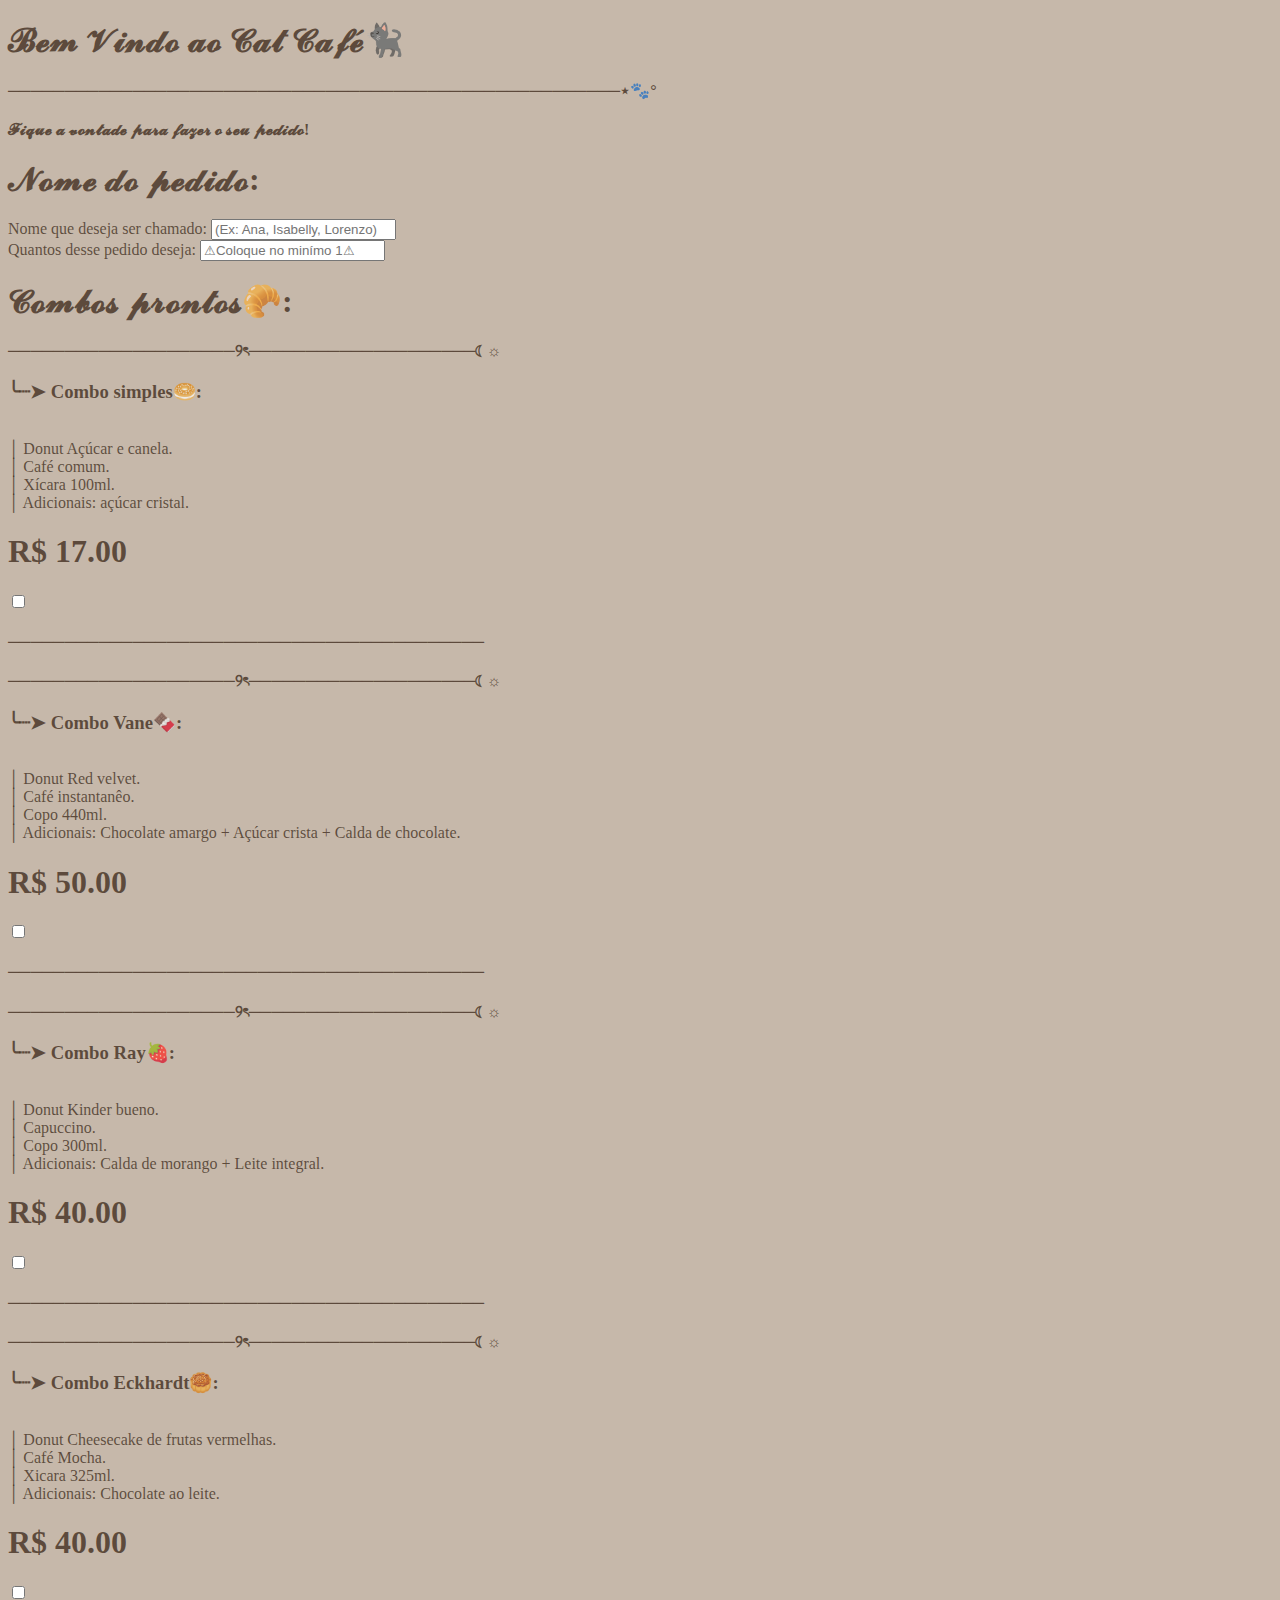
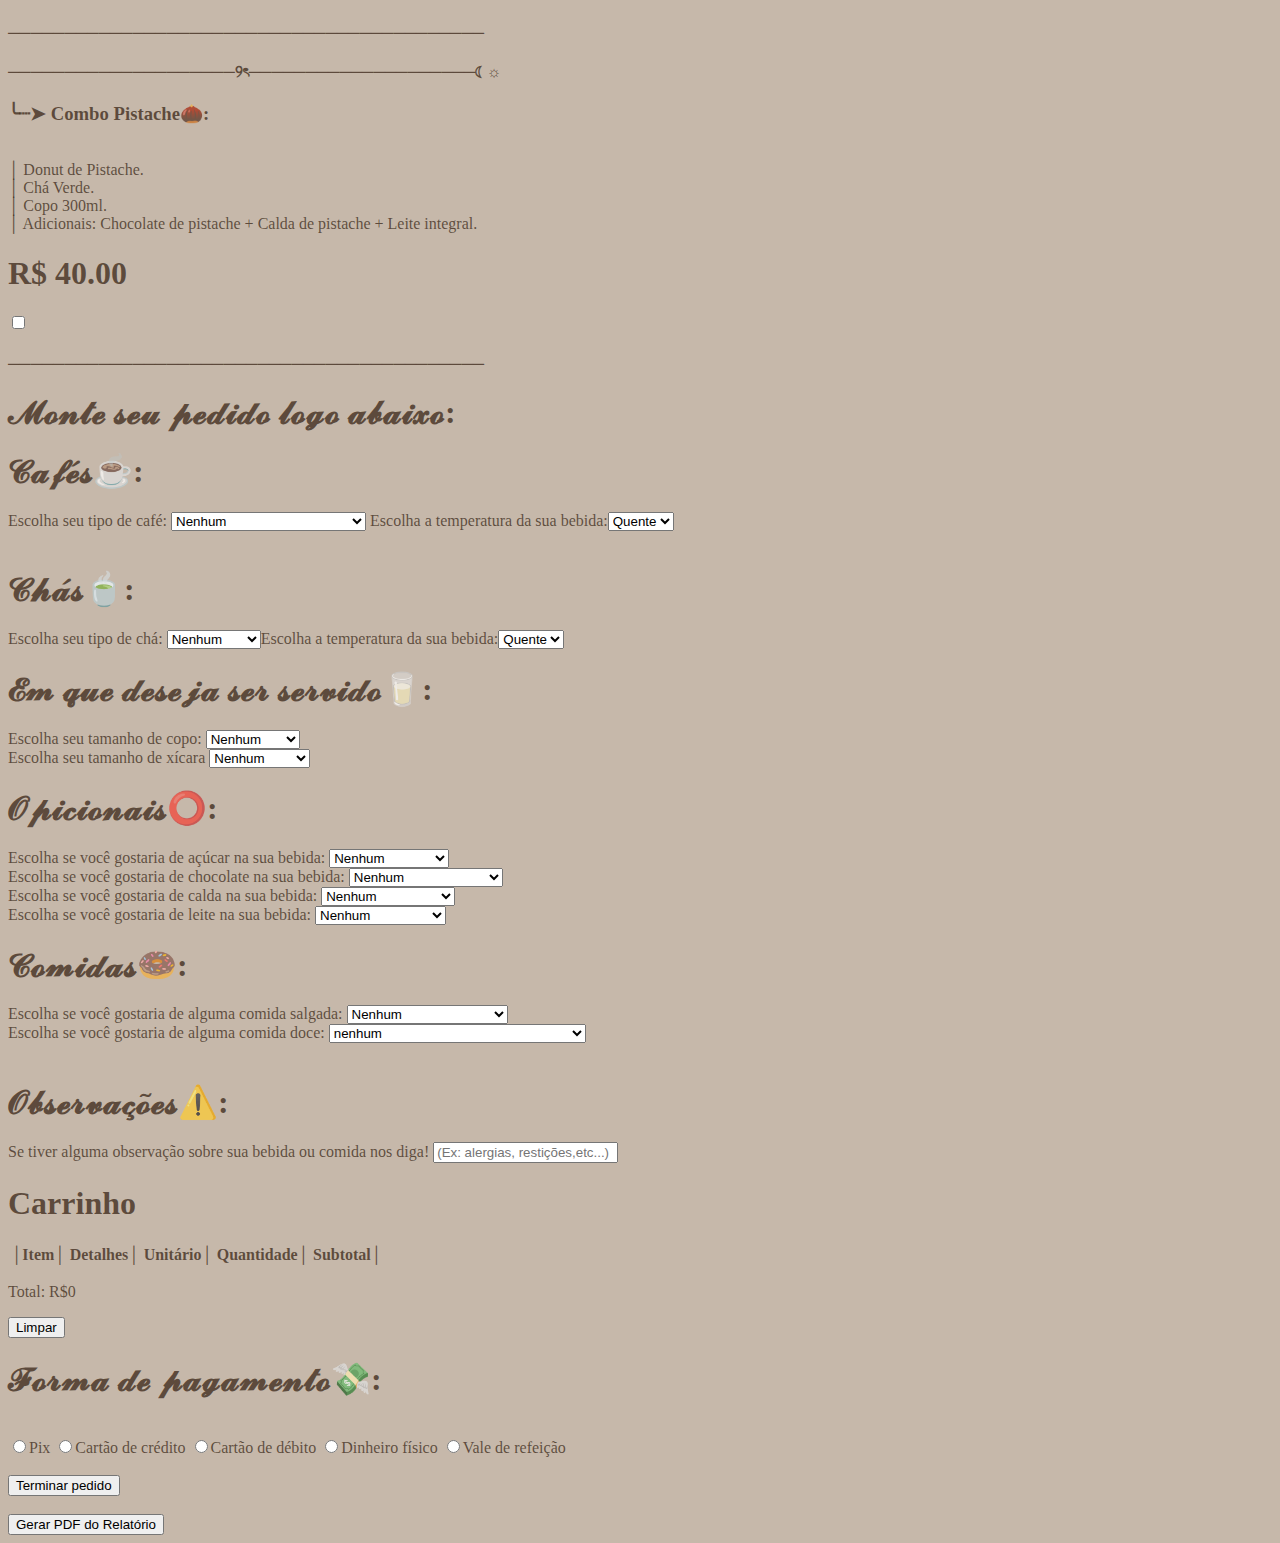
<file: index.html>
<!DOCTYPE html>
<html lang="pt-br">
<head>
    <meta charset="UTF-8">
    <meta http-equiv="X-UA-Compatible" content="IE=edge">
    <meta name="viewport" content="width=device-width, initial-scale=1.0">
    <title>Cat café.com.br</title>
</head>
<body>
    

    <h1>𝓑𝓮𝓶 𝓥𝓲𝓷𝓭𝓸 𝓪𝓸 𝓒𝓪𝓽 𝓒𝓪𝓯𝓮́🐈‍⬛<h1>
    <h4>──────────────────────────────────────────────────────⋆🐾°</h4>
    <h4>𝓕𝓲𝓺𝓾𝓮 𝓪 𝓿𝓸𝓷𝓽𝓪𝓭𝓮 𝓹𝓪𝓻𝓪 𝓯𝓪𝔃𝓮𝓻 𝓸 𝓼𝓮𝓾 𝓹𝓮𝓭𝓲𝓭𝓸!</h4>
    
    <h1>𝓝𝓸𝓶𝓮 𝓭𝓸 𝓹𝓮𝓭𝓲𝓭𝓸:</h1>
      <label>Nome que deseja ser chamado: <input type="text" id="nome" placeholder="(Ex: Ana, Isabelly, Lorenzo)"></label>
      <br>
      <label>Quantos desse pedido deseja: <input type="text" id="quantidade" min="1" placeholder="⚠Coloque no minímo 1⚠"></label>
      <br>

      <h1>𝓒𝓸𝓶𝓫𝓸𝓼 𝓹𝓻𝓸𝓷𝓽𝓸𝓼🥐:</h1>
      <!-- Combo 1 -->
      <h4> ────────────────────୨ৎ────────────────────☾☼</h4>
      <label>
        <h3>╰┈➤ Combo simples🥯: </h3><br>
       │ Donut Açúcar e canela.<br>
       │ Café comum. <br>
       │ Xícara 100ml.<br>
       │ Adicionais: açúcar cristal.<br> 
       <h1>R$ 17.00 </h1>
      <input type="checkbox" name="Combos simples" id="Combos" value="17.00"> 
      </label>
      <h4>──────────────────────────────────────────</h4>

      <!-- Combo 2 -->
      <h4> ────────────────────୨ৎ────────────────────☾☼</h4>
      <label>
        <h3>╰┈➤ Combo Vane🍫: </h3><br>
        │ Donut Red velvet. <br>
        │ Café instantanêo. <br>
        │ Copo 440ml. <br>
        │ Adicionais: Chocolate amargo + Açúcar crista + Calda de chocolate. <br>
        <h1>R$ 50.00 </h1>
      <input type="checkbox" name="Combos Vane" id="Combos" value="50.00">
      </label>
      <h4>──────────────────────────────────────────</h4>

      <!-- Combo 3 -->
      <h4> ────────────────────୨ৎ────────────────────☾☼</h4>
      <label>
        <h3>╰┈➤ Combo Ray🍓: </h3><br>
        │ Donut Kinder bueno. <br>
        │ Capuccino. <br>
        │ Copo 300ml. <br>
        │ Adicionais: Calda de morango + Leite integral. <br>
        <h1>R$ 40.00 </h1>
      <input type="checkbox" name="Combos Ray" id="Combos" value="40.00">
      </label>
      <h4>──────────────────────────────────────────</h4>

      <!-- Combo 4 -->
      <h4> ────────────────────୨ৎ────────────────────☾☼</h4>
      <label>
        <h3>╰┈➤ Combo Eckhardt🥮: </h3><br>
        │ Donut Cheesecake de frutas vermelhas. <br>
        │ Café Mocha. <br>
        │ Xicara 325ml. <br>
        │ Adicionais: Chocolate ao leite. <br>
        <h1>R$ 40.00 </h1>
      <input type="checkbox" name="Combos Eckhardt" id="Combos" value="40.00">
      </label>
      <h4>──────────────────────────────────────────</h4>

      <!-- Combo 5 -->
      <h4> ────────────────────୨ৎ────────────────────☾☼</h4>
      <label>
        <h3>╰┈➤ Combo Pistache🌰: </h3><br>
        │ Donut de Pistache. <br>
        │ Chá Verde. <br>
        │ Copo 300ml. <br>
        │ Adicionais: Chocolate de pistache + Calda de pistache + Leite integral. <br>
        <h1>R$ 40.00 </h1>
      <input type="checkbox" name="Combos Pistache" id="Combos" value="40.00">
      </label>
      <h4>──────────────────────────────────────────</h4>

    <h1>𝓜𝓸𝓷𝓽𝓮 𝓼𝓮𝓾 𝓹𝓮𝓭𝓲𝓭𝓸 𝓵𝓸𝓰𝓸 𝓪𝓫𝓪𝓲𝔁𝓸:</h1>

   <h1>𝓒𝓪𝓯𝓮́𝓼☕:</h1>
     <label> Escolha seu tipo de café:
      <select id="Cafe"></select> Escolha a temperatura da sua bebida:<select id="temperatura"></select>
     </label>
    <br>

   </select>

   <br>

    <h1>𝓒𝓱𝓪́𝓼🍵:</h1>
    <label> Escolha seu tipo de chá:
      <select id="Chas"></select>Escolha a temperatura da sua bebida:<select id="temperatura_cha"></select>
     </label>
    <br>


   <h1>𝓔𝓶 𝓺𝓾𝓮 𝓭𝓮𝓼𝓮𝓳𝓪 𝓼𝓮𝓻 𝓼𝓮𝓻𝓿𝓲𝓭𝓸🥛:</h1>

    <label> Escolha seu tamanho de copo:
      <select id="Copos"></select>
     </label>
    <br> 

    <label> Escolha seu tamanho de xícara
      <select id="Xicaras"></select>
     </label>
    <br>

   <h1>𝓞𝓹𝓲𝓬𝓲𝓸𝓷𝓪𝓲𝓼⭕:</h1>
   
    <label> Escolha se você gostaria de açúcar na sua bebida:
      <select id="acucar"></select>
     </label>
    <br>

   <label> Escolha se você gostaria de chocolate na sua bebida:
    <select id="Chocolate"></select>
   </label>
  <br>

   <label> Escolha se você gostaria de calda na sua bebida:
    <select id="caldas"></select>
   </label>
  <br>

   <label> Escolha se você gostaria de leite na sua bebida:
    <select id="leites"></select>
   </label>
  <br>
  
  <h1>𝓒𝓸𝓶𝓲𝓭𝓪𝓼🍩:</h1>
   <label> Escolha se você gostaria de alguma comida salgada: 
    <select id="donuts_S"></select>
   </label>
  <br>
   <label> Escolha se você gostaria de alguma comida doce:
    <select id="donuts_D"></select>
   </label>
  <form>
  <br>
  <h1>𝓞𝓫𝓼𝓮𝓻𝓿𝓪𝓬̧𝓸̃𝓮𝓼⚠️:</h1>
    <label>Se tiver alguma observação sobre sua bebida ou comida nos diga!</label>
    <input id="observacoes" type="text" placeholder="(Ex: alergias, restições,etc...)">
  <br>
  <h1>Carrinho</h1>
  <table id="tabela_carrinho">
    <thead><tr><th>│Item│</th><th>Detalhes│</th><th>Unitário│</th><th>Quantidade│</th><th>Subtotal│</th></tr></thead>
    <tbody></tbody>
  </table>
  <p>Total: <span id="valor total">R$0</span></p>
  <button onclick="limparCarrinho()">Limpar</button>

  <br>
  <h1>𝓕𝓸𝓻𝓶𝓪 𝓭𝓮 𝓹𝓪𝓰𝓪𝓶𝓮𝓷𝓽𝓸💸:</h1>
  <br>
  <label>
  <input type="radio" name="forma_pagamento" id="forma_pagamento" value="Pix" >Pix
  </label>
  <label>
  <input type="radio" name="forma_pagamento" id="forma_pagamento" value="Cartão de crédito">Cartão de crédito 
  </label>
  <label>
  <input type="radio" name="forma_pagamento" id="forma_pagamento" value="Cartão de débito">Cartão de débito
  </label>
  <label>
  <input type="radio" name="forma_pagamento" id="forma_pagamento" value="Dinheiro físico">Dinheiro físico
  </label>
  <label>
  <input type="radio" name="forma_pagamento" id="forma_pagamento" value="Vale refeição">Vale de refeição
  </label>
  <br><br>
  
  <button type="button" onclick="gerarRelatorio()">Terminar pedido</button><br>
 

    </form>
    
  <div id="relatorio"></div>
  <br>
   <button onclick="window.print()">Gerar PDF do Relatório</button>

   <script src="script.js"></script>
   <link rel="stylesheet" href="style.css">
</body>
</html>
</file>
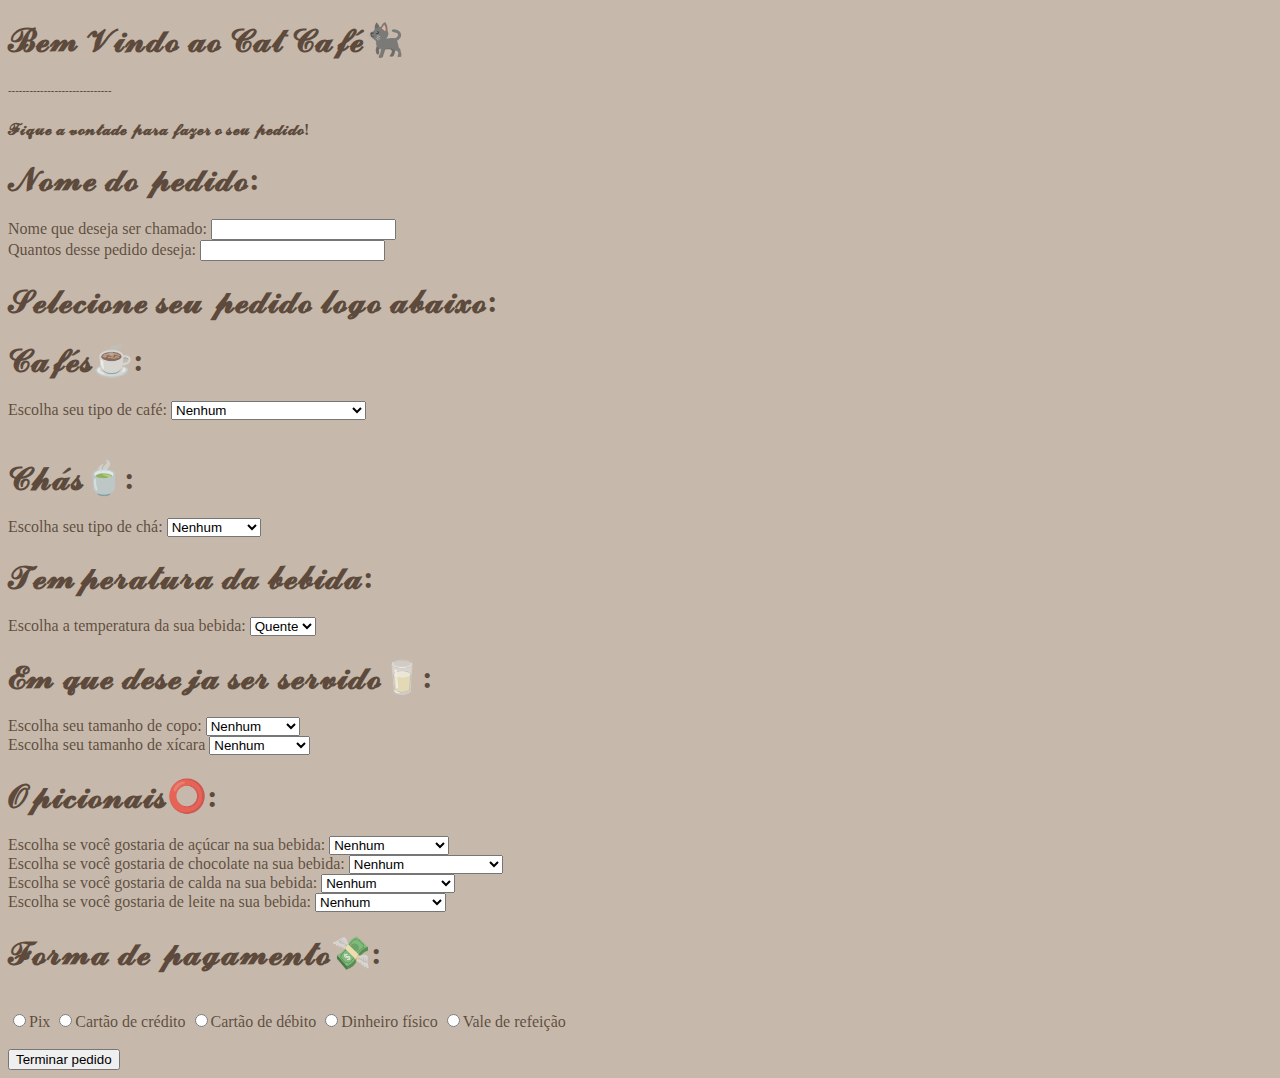
<file: Cafe-main/Cafe-main/index.html>
<!DOCTYPE html>
<html lang="pt-br">
<head>
    <meta charset="UTF-8">
    <meta http-equiv="X-UA-Compatible" content="IE=edge">
    <meta name="viewport" content="width=device-width, initial-scale=1.0">
    <title>Cat café.com</title>
</head>
<body>
    

    <h1>𝓑𝓮𝓶 𝓥𝓲𝓷𝓭𝓸 𝓪𝓸 𝓒𝓪𝓽 𝓒𝓪𝓯𝓮́🐈‍⬛<h1>
    <h6>-----------------------------</h6>
    <h4>𝓕𝓲𝓺𝓾𝓮 𝓪 𝓿𝓸𝓷𝓽𝓪𝓭𝓮 𝓹𝓪𝓻𝓪 𝓯𝓪𝔃𝓮𝓻 𝓸 𝓼𝓮𝓾 𝓹𝓮𝓭𝓲𝓭𝓸!</h4>
    
    <h1>𝓝𝓸𝓶𝓮 𝓭𝓸 𝓹𝓮𝓭𝓲𝓭𝓸:</h1>
      <label>Nome que deseja ser chamado: <input type="text" id="nome"></label>
      <br>
      <label>Quantos desse pedido deseja: <input type="text" id="quantidade" min="1"></label>
      <br>

    <h1>𝓢𝓮𝓵𝓮𝓬𝓲𝓸𝓷𝓮 𝓼𝓮𝓾 𝓹𝓮𝓭𝓲𝓭𝓸 𝓵𝓸𝓰𝓸 𝓪𝓫𝓪𝓲𝔁𝓸:</h1>

   <h1>𝓒𝓪𝓯𝓮́𝓼☕:</h1>
     <label> Escolha seu tipo de café:
      <select id="Cafe"></select>
     </label>
    <br>

   </select>

   <br>

    <h1>𝓒𝓱𝓪́𝓼🍵:</h1>
    <label> Escolha seu tipo de chá:
      <select id="Chas"></select>
     </label>
    <br>

    <h1>𝓣𝓮𝓶𝓹𝓮𝓻𝓪𝓽𝓾𝓻𝓪 𝓭𝓪 𝓫𝓮𝓫𝓲𝓭𝓪:</h1>
    <label> Escolha a temperatura da sua bebida:
    <select id="temperatura"></select>
   </label>
  <br>


   <h1>𝓔𝓶 𝓺𝓾𝓮 𝓭𝓮𝓼𝓮𝓳𝓪 𝓼𝓮𝓻 𝓼𝓮𝓻𝓿𝓲𝓭𝓸🥛:</h1>

    <label> Escolha seu tamanho de copo:
      <select id="Copos"></select>
     </label>
    <br> 

    <label> Escolha seu tamanho de xícara
      <select id="Xicaras"></select>
     </label>
    <br>

   <h1>𝓞𝓹𝓲𝓬𝓲𝓸𝓷𝓪𝓲𝓼⭕:</h1>
   
    <label> Escolha se você gostaria de açúcar na sua bebida:
      <select id="acucar"></select>
     </label>
    <br>

   <label> Escolha se você gostaria de chocolate na sua bebida:
    <select id="Chocolate"></select>
   </label>
  <br>

   <label> Escolha se você gostaria de calda na sua bebida:
    <select id="caldas"></select>
   </label>
  <br>

   <label> Escolha se você gostaria de leite na sua bebida:
    <select id="leites"></select>
   </label>
  <br>
   
  <form>
  <h1>𝓕𝓸𝓻𝓶𝓪 𝓭𝓮 𝓹𝓪𝓰𝓪𝓶𝓮𝓷𝓽𝓸💸:</h1>
  <br>
  <label>
  <input type="radio" name="forma_pagamento" id="forma_pagamento" >Pix
  </label>
  <label>
  <input type="radio" name="forma_pagamento" id="forma_pagamento" >Cartão de crédito
  </label>
  <label>
  <input type="radio" name="forma_pagamento" id="forma_pagamento" >Cartão de débito
  </label>
  <label>
  <input type="radio" name="forma_pagamento" id="forma_pagamento" >Dinheiro físico
  </label>
  <label>
  <input type="radio" name="forma_pagamento" id="forma_pagamento" >Vale de refeição
  </label>
  <br><br>
  
  <button type="button" onclick="gerarRelatorio()">Terminar pedido</button>

    </form>

   <script src="script.js"></script>
   <link rel="stylesheet" href="style.css">
</body>
</html>
</file>
<file: style.css>
body{
    background-color: rgba(198,184,170,18);
    color: rgba(53, 31, 17, 0.719);
}
header{
    background-color: rgb(107, 92, 73);
    height: 80px;
    }
    footer{
    background-color: rgba(132,116,83,255);
    height: 350px;
}
</file>
<file: Cafe-main/Cafe-main/style.css>
body{
    background-color: rgba(198,184,170,18);
    color: rgba(53, 31, 17, 0.719);
}
header{
    background-color: rgb(107, 92, 73);
    height: 80px;
    }
    footer{
    background-color: rgba(132,116,83,255);
    height: 350px;
}
</file>
